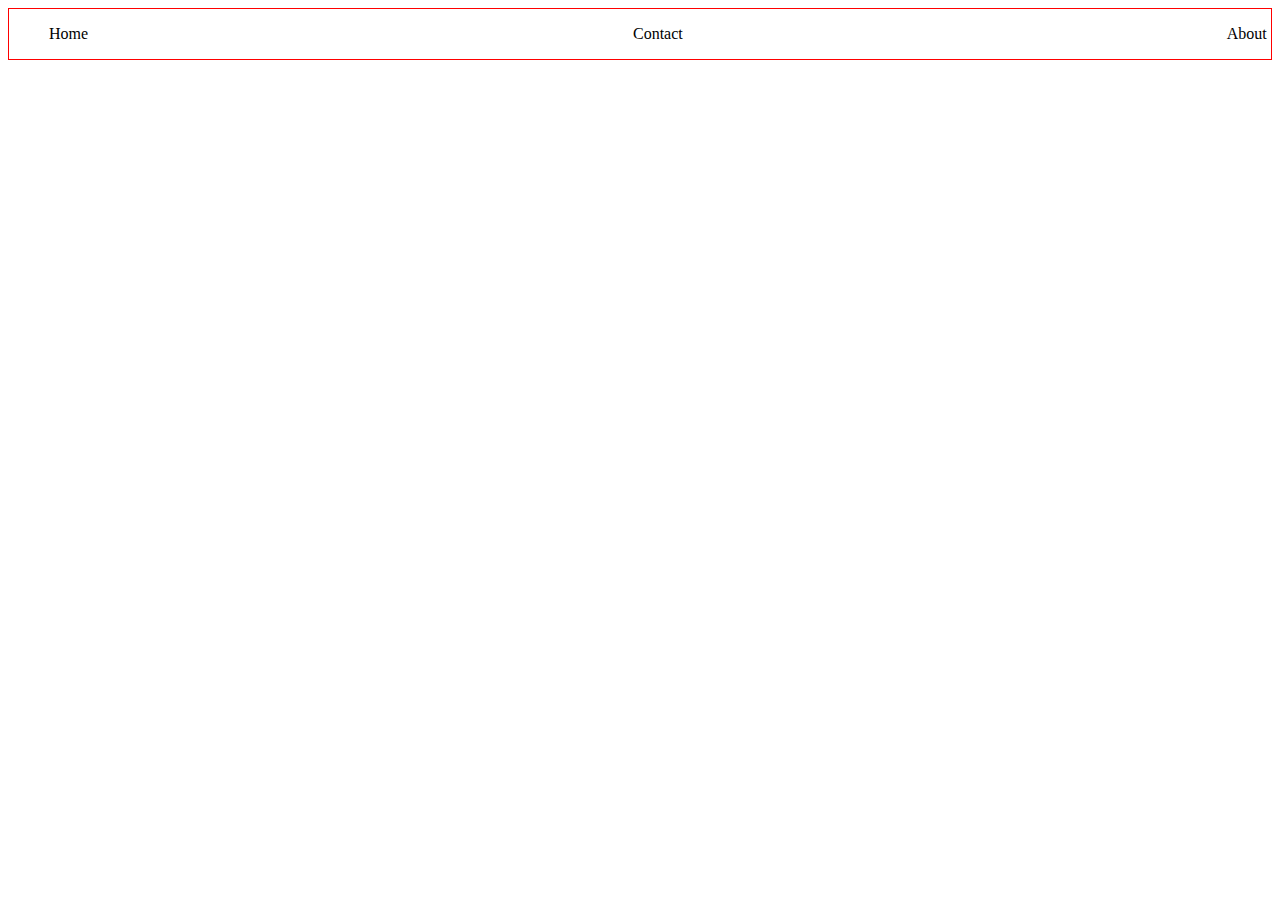
<file: index.html>
<!DOCTYPE html>
<html>
<head>
     <meta charset="utf-8">
	 <title>Intro Css</title>
	 <link rel="stylesheet" type="text/css" href="style.css">
	 <style type="text/css">
	 	div {
	
	border: 1px red solid;
}


 li {
 	display: inline-block;
 	list-style: none;
	width: 33%;
	text-align: center;
		
}
 li:first-child {
 	text-align: left;
 }
 li:last-child {
 	text-align: right;
 }
	 </style>
</head>
<body>
      <div>
      	<ul>
      		<li>Home</li>
      		<li>Contact</li>
      		<li>About</li>
      	</ul>
      </div>     
</body>
</html>
</file>
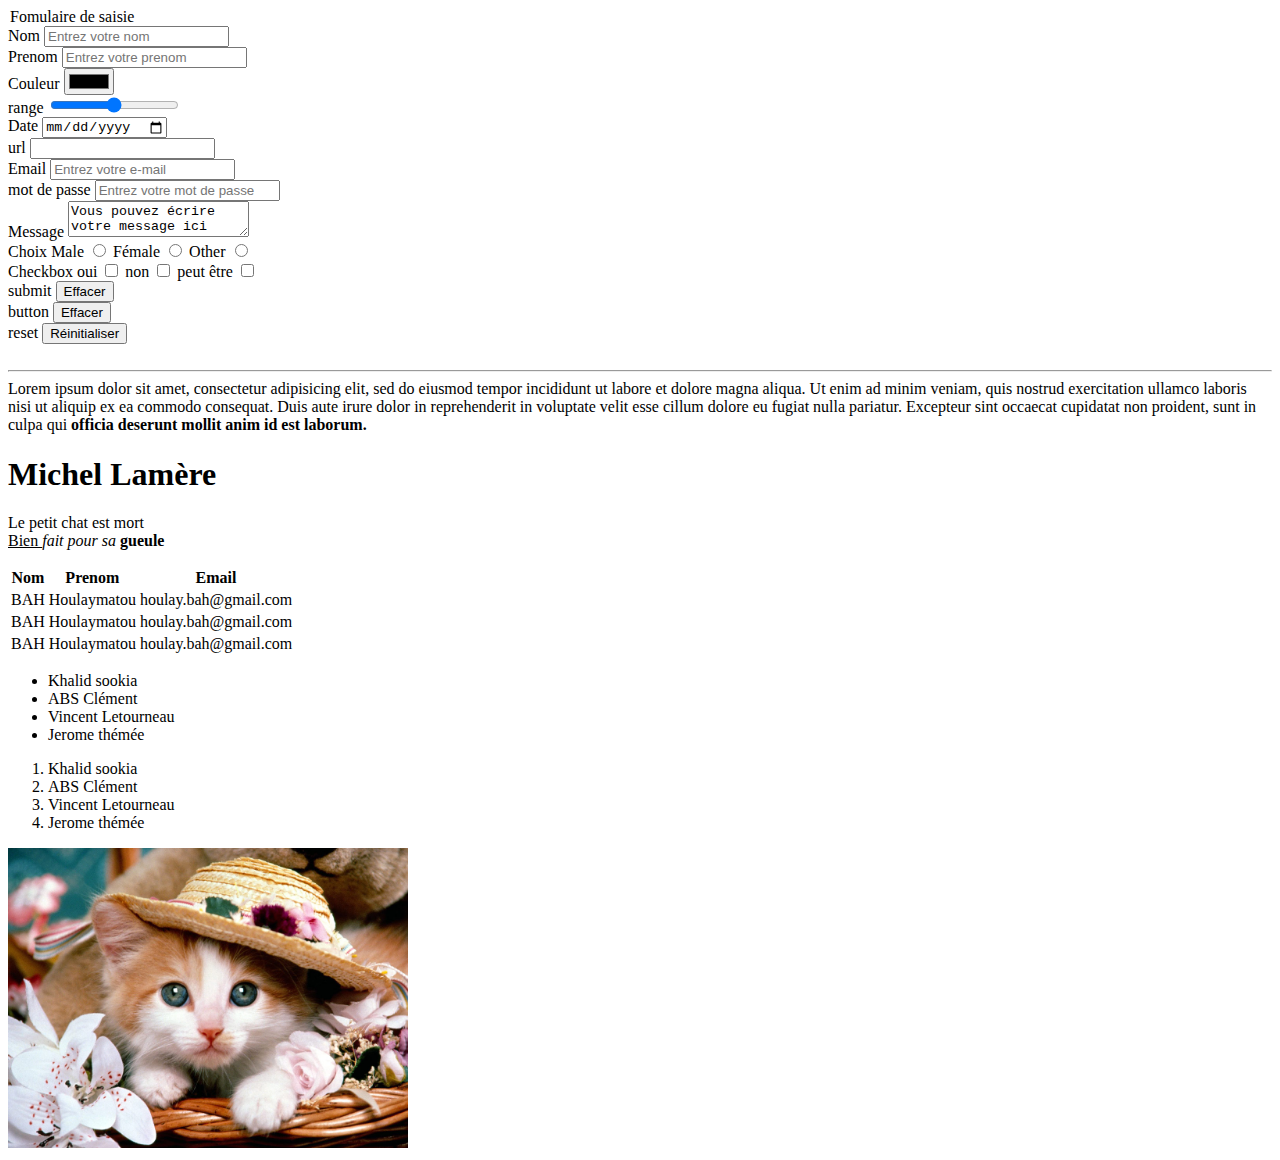
<file: test.html>
<!DOCTYPE html>
<html>
<head>
     <meta charset="utf-8">
	 <title>Intro</title>
	 <link rel="stylesheet" type="text/css" href="">
</head>
<body>
<form method="post" action="#">
     <legend>Fomulaire de saisie </legend>
     <div>
        <label for="nom"> Nom </label> 
        <input type="text" name="" id="nom" placeholder="Entrez votre nom"> 
     </div>
      <div>   
        <label for="prenom"> Prenom </label> 
        <input type="text" name="" id="prenom" placeholder="Entrez votre prenom"> 
      </div>
      <div>
      <div>
      <div>
        <label for="color"> Couleur </label> 
        <input type="color" name="" id="color" > 
     </div>
     <div>
        <label for="range"> range </label> 
        <input type="range" name="" id="range" > 
     </div>
     <div>
        <label for="date"> Date </label> 
        <input type="date" name="" id="date"> 
     </div>
     <div>
        <label for=""> url</label> 
        <input type="url" name="" id="url" > 
     </div>
      <div>
        <label for="mail"> Email </label> 
        <input type="email" name="" id="mail" placeholder="Entrez votre e-mail"> 
     </div>
         <label for="password"> mot de passe </label> 
        <input type="password" name="" id="password" placeholder="Entrez votre mot de passe"> 
       </div>
       <div>
      	<label for="">Message</label>
      	<textarea name="message" id="">Vous pouvez écrire votre message ici</textarea>
       </div>
       <div>
      	<label>Choix</label>
      Male	<input type="radio" name="sex" >
      Fémale	<input type="radio" name="sex" >
      Other	<input type="radio" name="sex">
      </div>
      <div>
      	 <label>Checkbox</label>
      	 oui <input type="checkbox" name="yes">
      	 non <input type="checkbox" name="no">
      	 peut être <input type="checkbox" name="maybe">
     </div>
     <div>
        submit	<input type="submit" name="" value="Effacer"> <br>
     	button <input type="button" name="" value="Effacer"> <br>
     	reset  <input type="reset" name="" value="Réinitialiser"> <br>
     </div>
     </form>
     <br>
     <hr>
     <div>
    	Lorem ipsum dolor sit amet, consectetur adipisicing elit, sed do eiusmod
    	tempor incididunt ut labore et dolore magna aliqua. Ut enim ad minim veniam,
    	quis nostrud exercitation ullamco laboris nisi ut aliquip ex ea commodo
    	consequat. Duis aute irure dolor in reprehenderit in voluptate velit esse
    	cillum dolore eu fugiat nulla pariatur. Excepteur sint occaecat cupidatat non
    	proident, sunt in culpa qui <strong>officia deserunt mollit anim id est laborum.</strong>
     </div>
     <h1>Michel Lamère</h1>
     <p>
        Le petit chat est mort <br>
        <u>  Bien </u> <i>fait pour</i> <em>sa</em> <b>gueule</b>
     </p>
     <table>
     	<thead>
     		<tr>
     			<th>Nom</th>
     			<th>Prenom</th>
     			<th>Email</th>
     		</tr>
     	</thead>
     	<tbody>
     		<tr>
     			<td>BAH</td>
     			<td>Houlaymatou</td>
     			<td>houlay.bah@gmail.com</td>
     		</tr>
     		<tr>
     			<td>BAH</td>
     			<td>Houlaymatou</td>
     			<td>houlay.bah@gmail.com</td>
     		</tr>
     		<tr>
     			<td>BAH</td>
     			<td>Houlaymatou</td>
     			<td>houlay.bah@gmail.com</td>
     		</tr>
     	</tbody>
     </table>
     <ul>
     	<li>Khalid sookia</li>
     	<li>ABS Clément</li>
     	<li>Vincent Letourneau</li>
     	<li>Jerome thémée</li>
     	
     </ul>
      <ol>
     	<li>Khalid sookia</li>
     	<li>ABS Clément</li>
     	<li>Vincent Letourneau</li>
     	<li>Jerome thémée</li>
     </ol>
     <img src="images/chat.jpg" alt="petit chat" height="300" title="the cat">




</body>
</html>
</file>
<file: style.css>
div {
	
	border: 1px red solid;
}


 li {
 	display: inline-block;
 	list-style: none;
	width: 33%;
	text-align: center;
		
}
 li:first-child {
 	text-align: left;
 }
 li:last-child {
 	text-align: right;
 }
</file>
